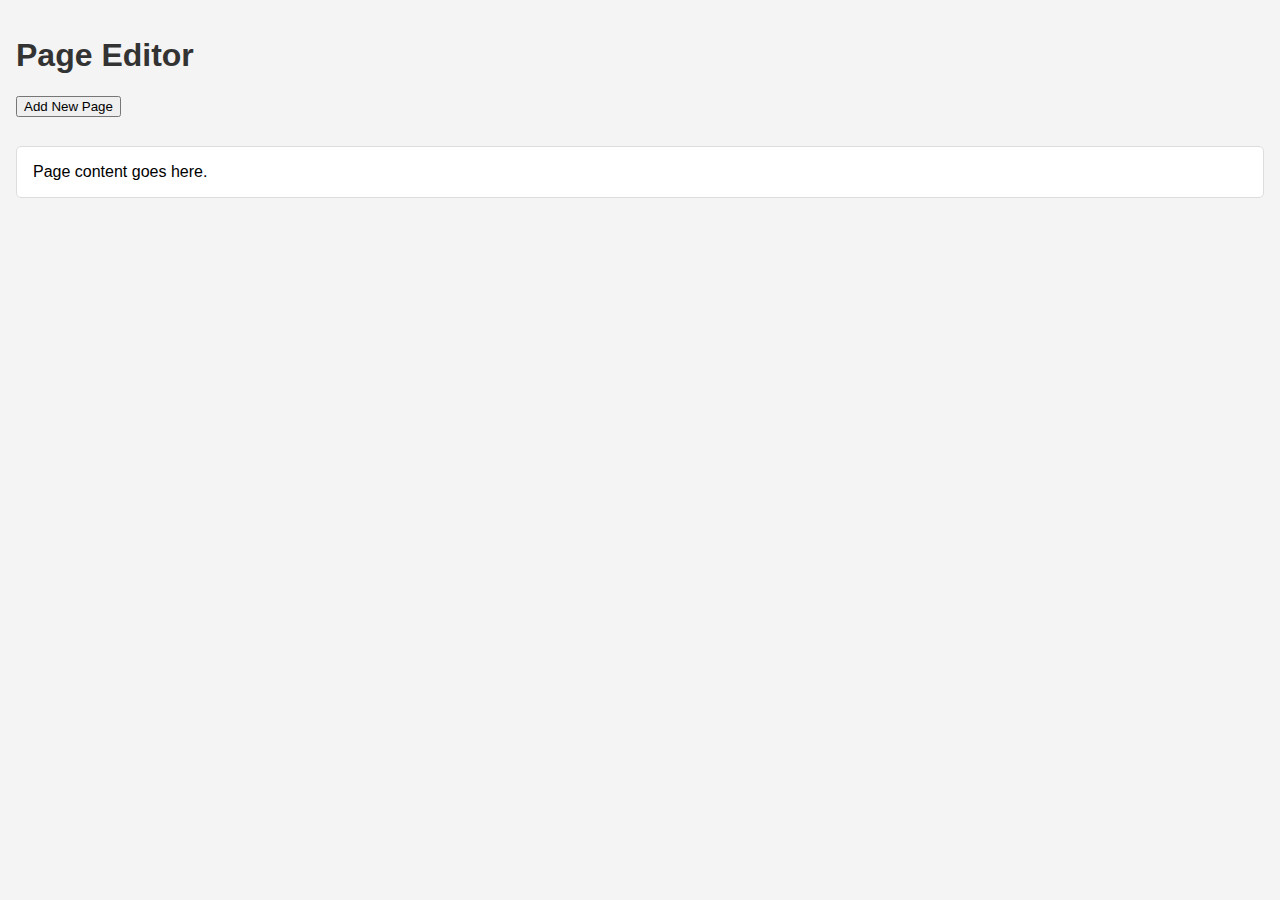
<file: index.html>
<!doctype html>
<html lang="en">
<head>
    <meta charset="utf-8">
    <meta name="viewport" content="width=device-width, initial-scale=1">
    <title>Page Editor</title>
    <style>
        body {
            font-family: Arial, sans-serif;
            margin: 0;
            padding: 1em;
            background-color: #f4f4f4;
        }
        h1 {
            font-size: 2em;
            color: #333;
        }
        button {
            margin-bottom: 1em;
        }
        textarea {
            width: 100%;
        }
        #content, #editor, #newPageForm {
            margin-top: 1em;
        }
        #content {
            padding: 1em;
            background: #fff;
            border: 1px solid #ddd;
            border-radius: 5px;
        }
        #editor {
            padding: 1em;
            background: #fff;
            border: 1px solid #ddd;
            border-radius: 5px;
        }
        #pageList {
            list-style-type: none;
            padding: 0;
        }
        #pageList li {
            margin: 0.5em 0;
        }
    </style>
</head>
<body>
    <h1>Page Editor</h1>
    <button onclick="showNewPageForm()">Add New Page</button>
    <div id="newPageForm" style="display: none;">
        <form onsubmit="createNewPage(); return false;">
            <input type="text" id="newPageName" placeholder="Enter new page name" required>
            <button type="submit">Create Page</button>
        </form>
    </div>
    <ul id="pageList"></ul>
    <div id="editor" style="display: none;">
        <form onsubmit="saveContent(); return false;">
            <label for="pageSelect">Edit Page:</label>
            <input type="text" id="pageSelect" placeholder="Enter page name" onchange="loadEditorContent()" required>
            <textarea id="editorContent" rows="10" placeholder="Enter page content here" required></textarea>
            <br>
            <button type="submit">Save</button>
        </form>
    </div>
    <div id="content"></div>
    <script>
        let currentPage = 'home'; // Default page

        document.addEventListener('DOMContentLoaded', function() {
            loadPageList();
            showPage(currentPage); // Load default or current page
        });

        function showNewPageForm() {
            document.getElementById('newPageForm').style.display = 'block';
            document.getElementById('editor').style.display = 'none';
            document.getElementById('content').style.display = 'none';
        }

        function createNewPage() {
            const newPageName = document.getElementById('newPageName').value.trim();
            if (newPageName) {
                const pages = JSON.parse(localStorage.getItem('pages')) || [];
                if (!pages.includes(newPageName)) {
                    pages.push(newPageName);
                    localStorage.setItem('pages', JSON.stringify(pages));
                    localStorage.setItem(newPageName, ''); // Initialize page content
                    loadPageList();
                    document.getElementById('newPageName').value = '';
                    document.getElementById('newPageForm').style.display = 'none';
                    showPage(newPageName); // Automatically display new page
                } else {
                    alert('Page already exists.');
                }
            }
        }

        function loadPageList() {
            const pages = JSON.parse(localStorage.getItem('pages')) || [];
            const pageList = document.getElementById('pageList');
            pageList.innerHTML = '';

            pages.forEach(page => {
                const li = document.createElement('li');
                li.innerHTML = `<a href="#" onclick="showPage('${page}'); return false;">${page}</a>`;
                pageList.appendChild(li);
            });
        }

        function showPage(page) {
            currentPage = page;
            const content = localStorage.getItem(page) || 'Page content goes here.';
            document.getElementById('content').innerHTML = content;
            document.getElementById('content').style.display = 'block';
            document.getElementById('editor').style.display = 'none';
            document.getElementById('newPageForm').style.display = 'none';
        }

        function showEditor() {
            document.getElementById('editor').style.display = 'block';
            document.getElementById('content').style.display = 'none';
            document.getElementById('newPageForm').style.display = 'none';
            document.getElementById('pageSelect').value = currentPage;
            loadEditorContent();
        }

        function loadEditorContent() {
            const pageToEdit = document.getElementById('pageSelect').value;
            const content = localStorage.getItem(pageToEdit) || '';
            document.getElementById('editorContent').value = content;
        }

        function saveContent() {
            const pageToSave = document.getElementById('pageSelect').value;
            const content = document.getElementById('editorContent').value;
            localStorage.setItem(pageToSave, content);
            showPage(pageToSave);
        }
    </script>
</body>
</html>
</file>
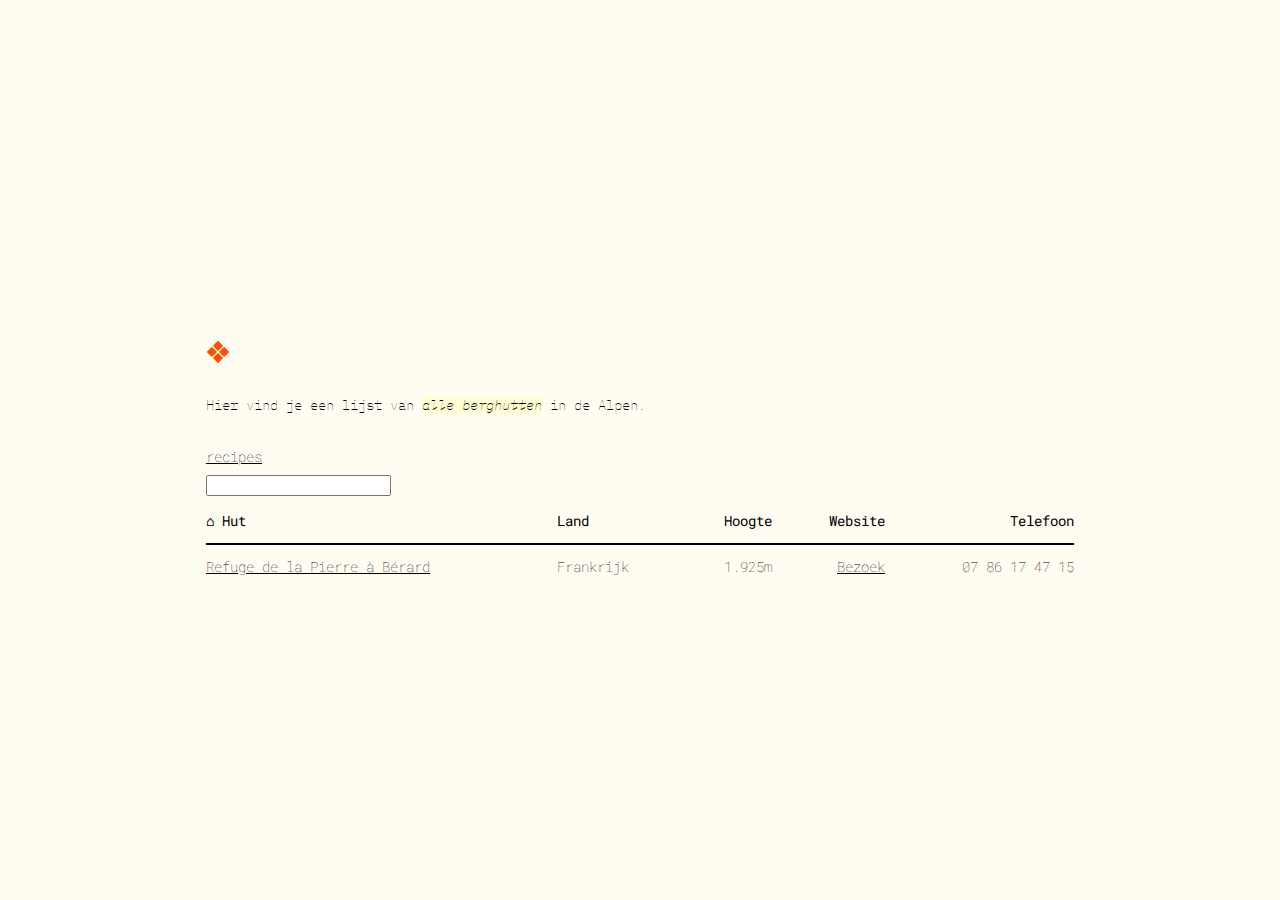
<file: test/index.html>
<!DOCTYPE HTML>
<html lang="en">
	<head>
		<title>Alpenhutten</title>
		<meta charset="utf-8" />
		<meta name="viewport" content="width=device-width,initial-scale=1" />
		<meta name="color-scheme" content="light only" />
		<meta name="description" content="Alpenhutten" />
		<meta property="og:site_name" content="Alpenhutten" />
		<meta property="og:title" content="Alpenhutten" />
		<meta property="og:type" content="website" />
		<meta property="og:description" content="Alpenhutten" />
		<link href="https://fonts.googleapis.com/css2?display=swap&family=Sono:ital,wght@0,200;0,400;1,200;1,400&family=IBM+Plex+Mono:ital,wght@0,100;0,400;1,100;1,400&family=Roboto+Mono:ital,wght@0,100;0,400;1,100;1,400" rel="stylesheet" type="text/css" />
		<link rel="stylesheet" href="assets/main.css" />
		<noscript><link rel="stylesheet" href="assets/noscript.css" /></noscript>
		    <link type="application/opensearchdescription+xml" rel="search" href="./search.xml"/>
		    

	</head>
	<body class="is-loading">
		<div id="wrapper">
			<div id="main">
				<div class="inner">
					<header id="header">
						<h1 id="text01">❖</h1>
					</header>
					<section id="home-section">
						<p id="text04">Hier vind je een lijst van <mark><em>alle berghutten</em></mark> in de Alpen.</p>
						<div id="table03" class="table-wrapper">
							<div class="table-inner">
								<table>
									<thead>
										<tr>
											<th>⌂ Hut</th>
											<th>Land</th>
											<th>Hoogte</th>
											<th>Website</th>
											<th>Telefoon</th>
										</tr>
									</thead>
									<tbody>
										<tr>
											<td><a href="#refugedelapierreaberard">Refuge de la Pierre à Bérard</a></td>
											<td>Frankrijk</td>
											<td>1.925m</td>
											<td><a href="https://www.loetschenpass.ch">Bezoek</a></td>
											<td>07 86 17 47 15</td>
										</tr>
										<tr>
										    <div class="container-lg px-3 my-5 markdown-body">
      <h1>
        <a href="./">recipes</a>
        <form id="search_form" autocomplete="off">
          <input id="search_input">
        </form>
      </h1>
      <ul id="list">
      </ul>
    </div>
										 <script>
      // Filter files by search term match and clean out non recipe files
      const filterFiles = (filter) => {
        filter = filter.toLowerCase()
        return (file) => {
          const filePath = file.path;
          const fileName = filePath.replace('.md', '').toLowerCase().replace(/-/g, '');
          const isMarkdown = (/.md$/).test(filePath);
          const isNotLicense = filePath !== 'LICENSE.md';
          const isInFilter = filter.split(' ')
            .every((token) => fileName.indexOf(token.toLowerCase()) !== -1)
          return isMarkdown && isNotLicense && isInFilter;
        }
      }
      // Match by closest to start of word then earliest word
      const matchScore = (file, filter) => {
        const fileWords = file.name.replace('.md', '').toLowerCase().split('-');
        filter = filter.toLowerCase()
        let wordIndex;
        let letterPosition;
        for (wordIndex = 0; wordIndex < fileWords.length; wordIndex++) {
          letterPosition = fileWords[wordIndex].indexOf(filter)
          if (letterPosition > -1) break;
        }
        if (letterPosition < 0) {
          letterPosition = 100;
        }
        return wordIndex + letterPosition * 100;
      }
      // Sort files by best match
      const sortFiles = (filter) => {
        filter = filter.toLowerCase()
        return (fileA, fileB) => {
          return matchScore(fileA, filter) < matchScore(fileB, filter) ? -1 : 1;
        }
      }
      // Render search result list
      const updateList = (data, filter = '') => {
        let htmlString = '';
        for (let file of data.filter(filterFiles(filter)).sort(sortFiles(filter))) {
          const fileName = file.path.replace('.md', '');
          const fileDisplayName = fileName.split('-').join(' ');
          htmlString += `<li><a href="${fileName}">${fileDisplayName}</a></li>`;
        }
        document.getElementById('list').innerHTML = htmlString;
      }
      // Quick navigate to file if perfect match
      const navigateToFile = (data, filter = '') => {
        files = data.filter(filterFiles(filter));
        if (files.length === 1) {
          const fileName = files[0].path.replace('.md', '');
          document.location = fileName;
        }
      }
      (async () => {
        // Get GitHub repository file info
        const response = await fetch('https://api.github.com/repos/brt100/brt100.github.io/contents/');
        const data = await response.json();
        // Initialize search fields and results
        const search_form = document.getElementById('search_form');
        const search_input = document.getElementById('search_input');
        const search_value = decodeURIComponent(document.location.search.replace('?', '').replace(/\+/g, ' '));
        search_input.value = search_value;
        navigateToFile(data, search_value);
        updateList(data, search_value);
        // Configure search box events
        search_form.addEventListener('submit', (event) => {
          event.preventDefault();
          navigateToFile(data, search_input.value);
        })
        search_input.addEventListener('input', (event) => {
          updateList(data, event.target.value);
        })
        document.addEventListener('keypress', (event) => {
          search_input.focus()
        })
      })()
      // Register service worker
      if (navigator.serviceWorker && !navigator.serviceWorker.controller) {
        navigator.serviceWorker.register('./serviceworker.js');
      }
    </script>
										</tr>
									</tbody>
								</table>
							</div>
						</div>
					</section>
					<section id="refugedelapierreaberard-section">
						<p id="text03"><mark><strong>Refuge de la Pierre à Bérard</strong></mark></p>
						<div id="container01" class="container columns">
							<div class="wrapper">
								<div class="inner">
									<div>
										<div id="image01" class="image">
											<span class="frame deferred"><img src="[data-uri]%2BPC9zdmc%2B" data-src="assets/images/image01.jpg" alt="" /></span>
										</div>
									</div>
									<div>
										<p id="text05">Oude berghut op 1.925 meter hoogte, gebouwd onder een enorme rotsblok om beschermd te zijn tegen lawines. De hut is klein en verscholen diep in de Bérard-vallei. De Berghut ligt aan de rand van het natuurreservaat Aiguilles Rouges.</p>
									</div>
								</div>
							</div>
						</div>
						<div id="table01" class="table-wrapper">
							<div class="table-inner">
								<table>
									<thead>
										<tr>
											<th>Vervolg</th>
											<th>Hoogte</th>
											<th>Afstand</th>
											<th>Stijgen</th>
											<th>Dalen</th>
										</tr>
									</thead>
									<tbody>
										<tr>
											<td>⛰ Mont Buet</td>
											<td>1.925m</td>
											<td>5033m</td>
											<td>+600m</td>
											<td>-333m</td>
										</tr>
										<tr>
											<td>⌂ Snow Crash</td>
											<td>2024</td>
											<td>&nbsp;</td>
											<td>&nbsp;</td>
											<td>&nbsp;</td>
										</tr>
									</tbody>
								</table>
							</div>
						</div>
					</section>
				</div>
			</div>
		</div>
		<script src="assets/main.js"></script>
	</body>
</html>
</file>
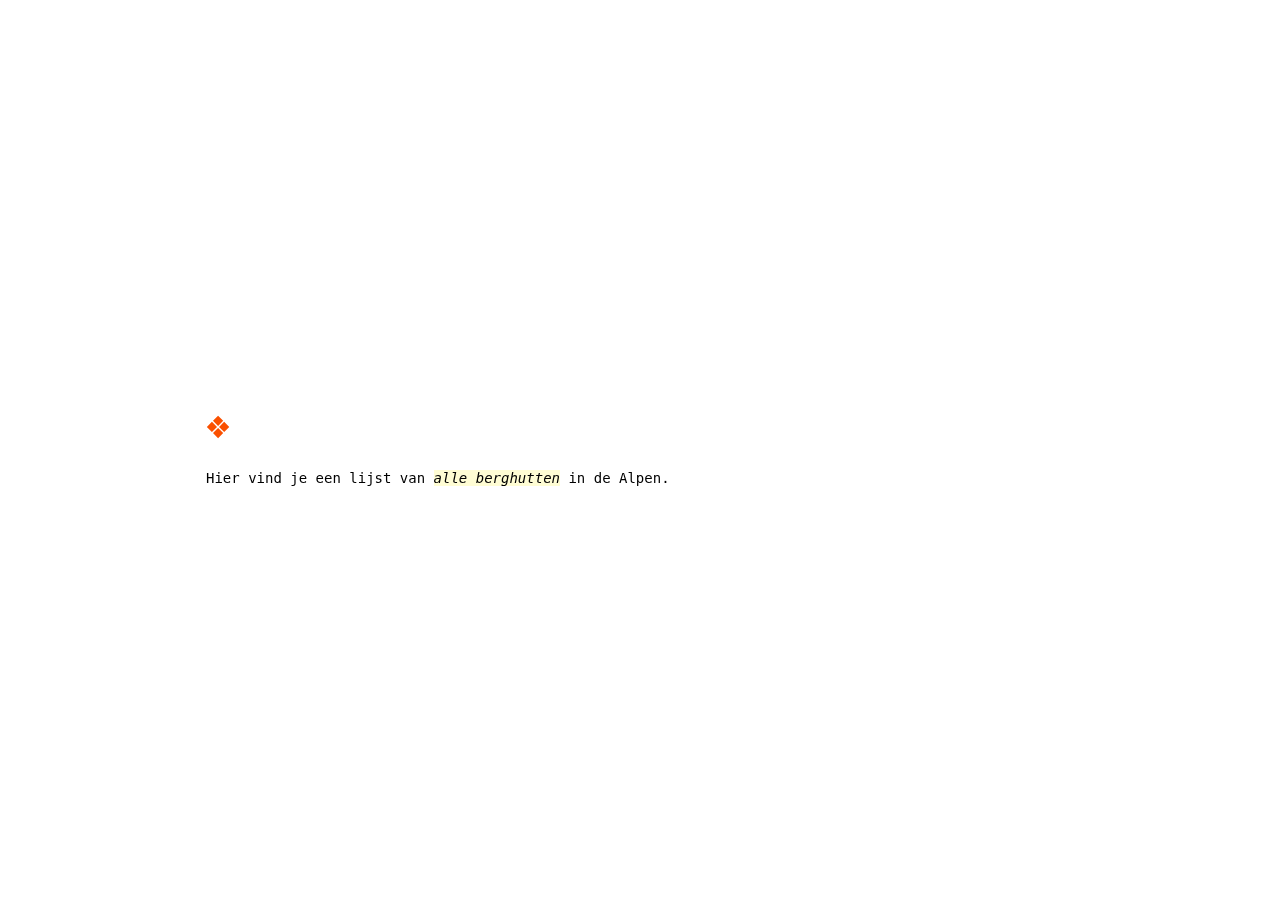
<file: index_9.html>
<!DOCTYPE HTML>
<html lang="en">
<head>
    <title>Alpenhutten</title>
    <meta charset="utf-8" />
    <meta name="viewport" content="width=device-width,initial-scale=1" />
    <meta name="color-scheme" content="light only" />
    <meta name="description" content="Alpenhutten" />
    <meta property="og:site_name" content="Alpenhutten" />
    <meta property="og:title" content="Alpenhutten" />
    <meta property="og:type" content="website" />
    <meta property="og:description" content="Alpenhutten" />
    <link href="https://fonts.googleapis.com/css2?display=swap&family=Sono:ital,wght@0,200;0,400;1,200;1,400&family=IBM+Plex+Mono:ital,wght@0,100;0,400;1,100;1,400&family=Roboto+Mono:ital,wght@0,100;0,400;1,100;1,400" rel="stylesheet" type="text/css" />
    <link rel="stylesheet" href="main.css" />
    <script src="https://cdn.jsdelivr.net/npm/marked/marked.min.js"></script>
</head>
<body class="is-loading">
    <div id="wrapper">
        <div id="main">
            <div class="inner">
                <header id="header">
                    <h1 id="text01">❖</h1>
                </header>
                <section id="home-section">
                    <p id="text04">Hier vind je een lijst van <mark><em>alle berghutten</em></mark> in de Alpen.</p>
                    <p id="text04">
                        <ul id="file-list"></ul>
                        <div id="content"></div>
                    </p>
                    <script>
                        async function fetchMarkdownFiles() {
                            try {
                                const response = await fetch('.');
                                const text = await response.text();
                                const parser = new DOMParser();
                                const doc = parser.parseFromString(text, 'text/html');
                                const links = Array.from(doc.querySelectorAll('a'));

                                const fileList = document.getElementById('file-list');
                                links.forEach(link => {
                                    const href = link.getAttribute('href');
                                    if (href.endsWith('.md')) {
                                        const listItem = document.createElement('li');
                                        const linkElement = document.createElement('a');
                                        linkElement.href = `?file=${href}`;
                                        linkElement.textContent = href.replace('.md', '');
                                        listItem.appendChild(linkElement);
                                        fileList.appendChild(listItem);
                                    }
                                });
                            } catch (error) {
                                console.error('Error fetching the markdown files:', error);
                            }
                        }

                        async function fetchMarkdownContent(filePath) {
                            try {
                                const response = await fetch(filePath);
                                const content = await response.text();
                                displayContent(content);
                            } catch (error) {
                                console.error('Error fetching the markdown content:', error);
                            }
                        }

                        function displayContent(content) {
                            const contentDiv = document.getElementById('content');
                            contentDiv.innerHTML = marked.parse(content);
                        }

                        function initialize() {
                            const urlParams = new URLSearchParams(window.location.search);
                            const filePath = urlParams.get('file');

                            if (filePath) {
                                document.getElementById('file-list').style.display = 'none';
                                document.getElementById('text01').innerHTML = '<a href="./">Go back to Homepage</a>';
                                fetchMarkdownContent(filePath);
                            } else {
                                fetchMarkdownFiles();
                            }
                        }

                        initialize();
                    </script>
                </section>
            </div>
        </div>
    </div>
</body>
</html>
</file>
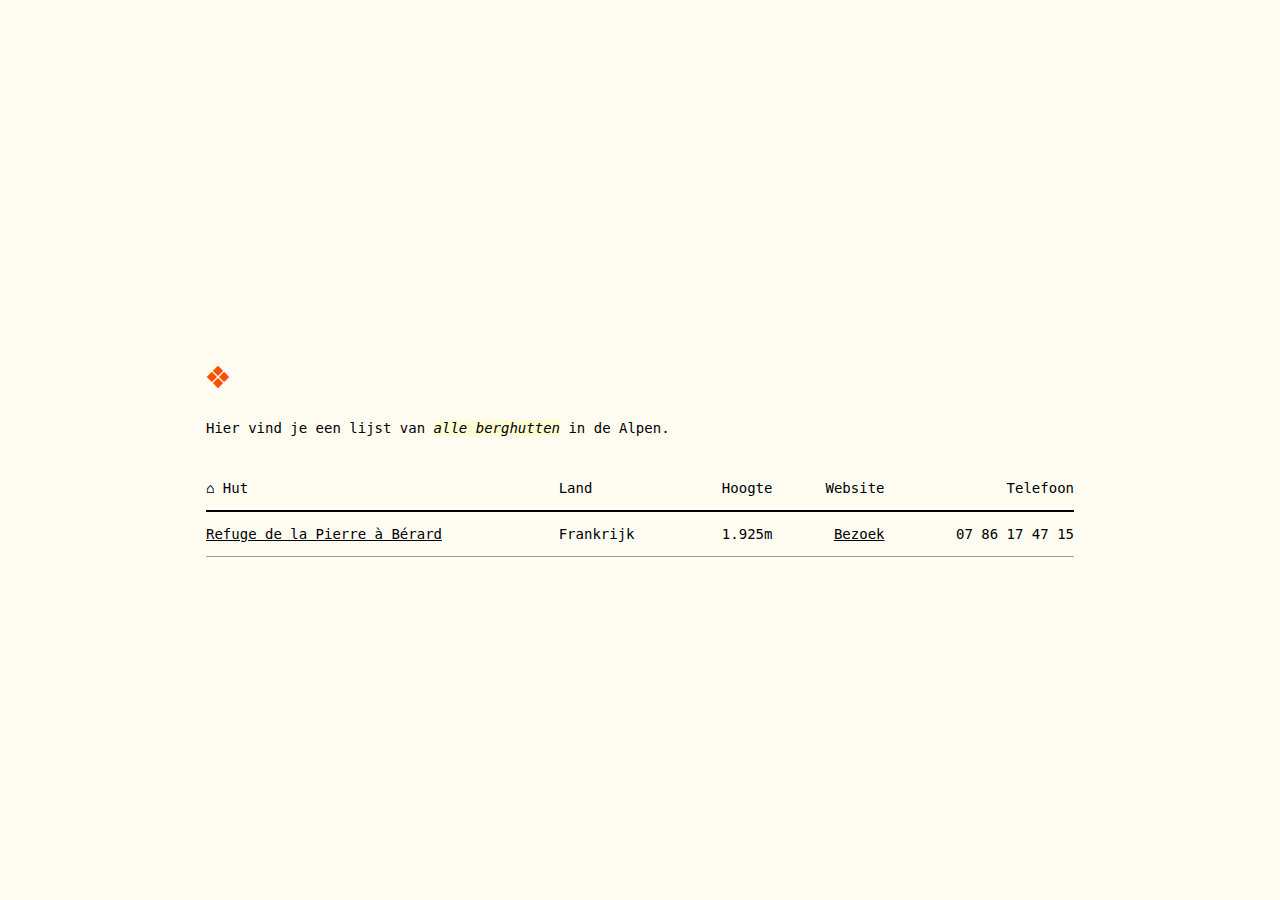
<file: test/index2.html>
<!DOCTYPE HTML>
<html lang="en">
	<head>
		<title>Alpenhutten</title>
		<meta charset="utf-8" />
		<meta name="viewport" content="width=device-width,initial-scale=1" />
		<meta name="color-scheme" content="light only" />
		<meta name="description" content="Alpenhutten" />
		<meta property="og:site_name" content="Alpenhutten" />
		<meta property="og:title" content="Alpenhutten" />
		<meta property="og:type" content="website" />
		<meta property="og:description" content="Alpenhutten" />
		<link href="https://fonts.googleapis.com/css2?display=swap&family=Sono:ital,wght@0,200;0,400;1,200;1,400&family=IBM+Plex+Mono:ital,wght@0,100;0,400;1,100;1,400&family=Roboto+Mono:ital,wght@0,100;0,400;1,100;1,400" rel="stylesheet" type="text/css" />
		<link rel="stylesheet" href="assets/main.css" />
		<noscript><link rel="stylesheet" href="assets/noscript.css" /></noscript>
		    <link type="application/opensearchdescription+xml" rel="search" href="./search.xml"/>
		    

	</head>
	<body class="is-loading">
		<div id="wrapper">
			<div id="main">
				<div class="inner">
					<header id="header">
						<h1 id="text01">❖</h1>
					</header>
					<section id="home-section">
						<p id="text04">Hier vind je een lijst van <mark><em>alle berghutten</em></mark> in de Alpen.</p>
						<div id="table03" class="table-wrapper">
							<div class="table-inner">
								<table>
									<thead>
										<tr>
											<th>⌂ Hut</th>
											<th>Land</th>
											<th>Hoogte</th>
											<th>Website</th>
											<th>Telefoon</th>
										</tr>
									</thead>
									<tbody>
										<tr>
											<td><a href="#refugedelapierreaberard">Refuge de la Pierre à Bérard</a></td>
											<td>Frankrijk</td>
											<td>1.925m</td>
											<td><a href="https://www.loetschenpass.ch">Bezoek</a></td>
											<td>07 86 17 47 15</td>
										</tr>
										<tr>
										 <script>
      // Filter files by search term match and clean out non recipe files
      const filterFiles = (filter) => {
        filter = filter.toLowerCase()
        return (file) => {
          const filePath = file.path;
          const fileName = filePath.replace('.md', '').toLowerCase().replace(/-/g, '');
          const isMarkdown = (/.md$/).test(filePath);
          const isNotLicense = filePath !== 'LICENSE.md';
          const isInFilter = filter.split(' ')
            .every((token) => fileName.indexOf(token.toLowerCase()) !== -1)
          return isMarkdown && isNotLicense && isInFilter;
        }
      }
      // Match by closest to start of word then earliest word
      const matchScore = (file, filter) => {
        const fileWords = file.name.replace('.md', '').toLowerCase().split('-');
        filter = filter.toLowerCase()
        let wordIndex;
        let letterPosition;
        for (wordIndex = 0; wordIndex < fileWords.length; wordIndex++) {
          letterPosition = fileWords[wordIndex].indexOf(filter)
          if (letterPosition > -1) break;
        }
        if (letterPosition < 0) {
          letterPosition = 100;
        }
        return wordIndex + letterPosition * 100;
      }
      // Sort files by best match
      const sortFiles = (filter) => {
        filter = filter.toLowerCase()
        return (fileA, fileB) => {
          return matchScore(fileA, filter) < matchScore(fileB, filter) ? -1 : 1;
        }
      }
      // Render search result list
      const updateList = (data, filter = '') => {
        let htmlString = '';
        for (let file of data.filter(filterFiles(filter)).sort(sortFiles(filter))) {
          const fileName = file.path.replace('.md', '');
          const fileDisplayName = fileName.split('-').join(' ');
          htmlString += `<li><a href="${fileName}">${fileDisplayName}</a></li>`;
        }
        document.getElementById('list').innerHTML = htmlString;
      }
      // Quick navigate to file if perfect match
      const navigateToFile = (data, filter = '') => {
        files = data.filter(filterFiles(filter));
        if (files.length === 1) {
          const fileName = files[0].path.replace('.md', '');
          document.location = fileName;
        }
      }
      (async () => {
        // Get GitHub repository file info
        const response = await fetch('https://api.github.com/repos/brt100/brt100.github.io/contents/');
        const data = await response.json();
        // Initialize search fields and results
        const search_form = document.getElementById('search_form');
        const search_input = document.getElementById('search_input');
        const search_value = decodeURIComponent(document.location.search.replace('?', '').replace(/\+/g, ' '));
        search_input.value = search_value;
        navigateToFile(data, search_value);
        updateList(data, search_value);
        // Configure search box events
        search_form.addEventListener('submit', (event) => {
          event.preventDefault();
          navigateToFile(data, search_input.value);
        })
        search_input.addEventListener('input', (event) => {
          updateList(data, event.target.value);
        })
        document.addEventListener('keypress', (event) => {
          search_input.focus()
        })
      })()
      // Register service worker
      if (navigator.serviceWorker && !navigator.serviceWorker.controller) {
        navigator.serviceWorker.register('./serviceworker.js');
      }
    </script>
										</tr>
									</tbody>
								</table>
							</div>
						</div>
					</section>
					<section id="refugedelapierreaberard-section">
						<p id="text03"><mark><strong>Refuge de la Pierre à Bérard</strong></mark></p>
						<div id="container01" class="container columns">
							<div class="wrapper">
								<div class="inner">
									<div>
										<div id="image01" class="image">
											<span class="frame deferred"><img src="[data-uri]%2BPC9zdmc%2B" data-src="assets/images/image01.jpg" alt="" /></span>
										</div>
									</div>
									<div>
										<p id="text05">Oude berghut op 1.925 meter hoogte, gebouwd onder een enorme rotsblok om beschermd te zijn tegen lawines. De hut is klein en verscholen diep in de Bérard-vallei. De Berghut ligt aan de rand van het natuurreservaat Aiguilles Rouges.</p>
									</div>
								</div>
							</div>
						</div>
						<div id="table01" class="table-wrapper">
							<div class="table-inner">
								<table>
									<thead>
										<tr>
											<th>Vervolg</th>
											<th>Hoogte</th>
											<th>Afstand</th>
											<th>Stijgen</th>
											<th>Dalen</th>
										</tr>
									</thead>
									<tbody>
										<tr>
											<td>⛰ Mont Buet</td>
											<td>1.925m</td>
											<td>5033m</td>
											<td>+600m</td>
											<td>-333m</td>
										</tr>
										<tr>
											<td>⌂ Snow Crash</td>
											<td>2024</td>
											<td>&nbsp;</td>
											<td>&nbsp;</td>
											<td>&nbsp;</td>
										</tr>
									</tbody>
								</table>
							</div>
						</div>
					</section>
				</div>
			</div>
		</div>
		<script src="assets/main.js"></script>
	</body>
</html>
</file>
<file: test/assets/main.css>
html,body,div,span,applet,object,iframe,h1,h2,h3,h4,h5,h6,p,blockquote,pre,a,abbr,acronym,address,big,cite,code,del,dfn,em,img,ins,kbd,q,s,samp,small,strike,strong,sub,sup,tt,var,b,u,i,center,dl,dt,dd,ol,ul,li,fieldset,form,label,legend,table,caption,tbody,tfoot,thead,tr,th,td,article,aside,canvas,details,embed,figure,figcaption,footer,header,hgroup,menu,nav,output,ruby,section,summary,time,mark,audio,video{margin:0;padding:0;border:0;font-size:100%;font:inherit;vertical-align:baseline;}article,aside,details,figcaption,figure,footer,header,hgroup,menu,nav,section{display:block;}body{line-height:1;}ol,ul{list-style:none;}blockquote,q{quotes:none;}blockquote:before,blockquote:after,q:before,q:after{content:'';content:none;}table{border-collapse:collapse;border-spacing:0;}body{-webkit-text-size-adjust:none}mark{background-color:transparent;color:inherit}input::-moz-focus-inner{border:0;padding:0}input[type="text"],input[type="email"],select,textarea{-moz-appearance:none;-webkit-appearance:none;-ms-appearance:none;appearance:none}

*, *:before, *:after {
	box-sizing: border-box;
}

body {
	line-height: 1.0;
	min-height: var(--viewport-height);
	min-width: 320px;
	overflow-x: hidden;
	word-wrap: break-word;
	background-color: #FFFCF2;
}

body:after {
	background-color: #FFFFFF;
	content: '';
	display: block;
	height: 100%;
	left: 0;
	opacity: 0;
	pointer-events: none;
	position: fixed;
	top: 0;
	transform: scale(1);
	transition: opacity 0.375s ease-in-out 0s, visibility 0.375s 0s;
	visibility: hidden;
	width: 100%;
	z-index: 1;
}

body.is-loading:after {
	opacity: 1;
	visibility: visible;
}

:root {
	--background-height: 100vh;
	--site-language-alignment: left;
	--site-language-direction: ltr;
	--site-language-flex-alignment: flex-start;
	--site-language-indent-left: 1;
	--site-language-indent-right: 0;
	--site-language-margin-left: 0;
	--site-language-margin-right: auto;
	--viewport-height: 100vh;
}

html {
	font-size: 16pt;
}

u {
	text-decoration: underline;
}

strong {
	color: inherit;
	font-weight: bolder;
}

em {
	font-style: italic;
}

code {
	background-color: rgba(144,144,144,0.25);
	border-radius: 0.25em;
	font-family: 'Lucida Console', 'Courier New', monospace;
	font-size: 0.9em;
	font-weight: normal;
	letter-spacing: 0;
	margin: 0 0.25em;
	padding: 0.25em 0.5em;
	text-indent: 0;
}

mark {
	background-color: rgba(144,144,144,0.25);
}

spoiler-text {
	-webkit-text-stroke: 0;
	background-color: rgba(32,32,32,0.75);
	text-shadow: none;
	text-stroke: 0;
	color: transparent;
	cursor: pointer;
	transition: color 0.1s ease-in-out;
}

spoiler-text.active {
	color: #FFFFFF;
	cursor: text;
}

s {
	text-decoration: line-through;
}

sub {
	font-size: smaller;
	vertical-align: sub;
}

sup {
	font-size: smaller;
	vertical-align: super;
}

a {
	color: inherit;
	text-decoration: underline;
	transition: none;
}

a[onclick]:not([href]) {
	cursor: pointer;
}

unloaded-script {
	display: none;
}

#wrapper {
	-webkit-overflow-scrolling: touch;
	align-items: center;
	display: flex;
	flex-direction: column;
	justify-content: center;
	min-height: var(--viewport-height);
	overflow: hidden;
	position: relative;
	z-index: 2;
	padding: 2.5rem 2.5rem 2.5rem 2.5rem;
}

#main {
	--alignment: var(--site-language-alignment);
	--flex-alignment: var(--site-language-flex-alignment);
	--indent-left: var(--site-language-indent-left);
	--indent-right: var(--site-language-indent-right);
	--margin-left: var(--site-language-margin-left);
	--margin-right: var(--site-language-margin-right);
	--border-radius-tl: 0;
	--border-radius-tr: 0;
	--border-radius-br: 0;
	--border-radius-bl: 0;
	align-items: center;
	display: flex;
	flex-grow: 0;
	flex-shrink: 0;
	justify-content: center;
	max-width: 100%;
	position: relative;
	text-align: var(--alignment);
	z-index: 1;
	background-color: transparent;
}

#main > .inner {
	--padding-horizontal: 2.375rem;
	--padding-vertical: 0rem;
	--spacing: 1.5rem;
	--width: 59rem;
	border-radius: var(--border-radius-tl) var(--border-radius-tr) var(--border-radius-br) var(--border-radius-bl);
	max-width: 100%;
	position: relative;
	width: var(--width);
	z-index: 1;
	padding: var(--padding-vertical) var(--padding-horizontal);
}

#main > .inner > header {
	margin-bottom: var(--spacing);
	border-top-left-radius: inherit;
	border-top-right-radius: inherit;
}

#main > .inner > footer {
	margin-top: var(--spacing);
}

#main > .inner > * > * {
	margin-top: var(--spacing);
	margin-bottom: var(--spacing);
}

#main > .inner > * > :first-child {
	margin-top: 0 !important;
}

#main > .inner > * > :last-child {
	margin-bottom: 0 !important;
}

#main > .inner > .full {
	margin-left: calc(var(--padding-horizontal) * -1);
	max-width: calc(100% + calc(var(--padding-horizontal) * 2) + 0.4725px);
	width: calc(100% + calc(var(--padding-horizontal) * 2) + 0.4725px);
}

#main > .inner > .full:first-child {
	border-top-left-radius: inherit;
	border-top-right-radius: inherit;
	margin-top: calc(var(--padding-vertical) * -1) !important;
}

#main > .inner > .full:last-child {
	border-bottom-left-radius: inherit;
	border-bottom-right-radius: inherit;
	margin-bottom: calc(var(--padding-vertical) * -1) !important;
}

#main > .inner > .full.screen {
	border-radius: 0 !important;
	max-width: 100vw;
	position: relative;
	width: 100vw;
	left: 50%;
	margin-left: -50vw;
	right: auto;
}

#main > .inner > * > .full {
	margin-left: calc(-2.375rem);
	max-width: calc(100% + 4.75rem + 0.4725px);
	width: calc(100% + 4.75rem + 0.4725px);
}

#main > .inner > * > .full.screen {
	border-radius: 0 !important;
	max-width: 100vw;
	position: relative;
	width: 100vw;
	left: 50%;
	margin-left: -50vw;
	right: auto;
}

#main > .inner > header > .full:first-child {
	border-top-left-radius: inherit;
	border-top-right-radius: inherit;
	margin-top: 0rem !important;
}

#main > .inner > .active > .full:last-child {
	border-bottom-left-radius: inherit;
	border-bottom-right-radius: inherit;
	margin-bottom: 0rem !important;
}

#main > .inner > .active {
	border-bottom-left-radius: inherit;
	border-bottom-right-radius: inherit;
}

body.is-instant #main, body.is-instant #main > .inner > *,body.is-instant #main > .inner > section > *  {
	transition: none !important;
}

body.is-instant:after {
	display: none !important;
	transition: none !important;
}

@keyframes loading-spinner {
	0% {
		transform: rotate(0deg);
	}

	100% {
		transform: rotate(360deg);
	}
}

.deferred:before {
	content: '';
	display: block;
	width: 4rem;
	height: 4rem;
	position: absolute;
	top: 50%;
	left: 50%;
	margin: -2rem 0 0 -2rem;
	animation: loading-spinner 1s infinite linear;
	transition: opacity 0.25s ease;
	transition-delay: 0.5s;
	opacity: 0;
	z-index: -1;
	background-image: url('[data-uri]');
	background-position: center;
	background-repeat: no-repeat;
	background-size: 3rem;
}

.deferred.loading:before {
	opacity: 0.35;
	z-index: 0;
}

h1, h2, h3, p {
	direction: var(--site-language-direction);
	position: relative;
}

h1 span.p, h2 span.p, h3 span.p, p span.p {
	display: block;
	position: relative;
}

h1 span[style], h2 span[style], h3 span[style], p span[style], h1 strong, h2 strong, h3 strong, p strong, h1 a, h2 a, h3 a, p a, h1 code, h2 code, h3 code, p code, h1 mark, h2 mark, h3 mark, p mark, h1 spoiler-text, h2 spoiler-text, h3 spoiler-text, p spoiler-text {
	-webkit-text-fill-color: currentcolor;
}

#text01 {
	color: #FA5000;
	font-family: 'Sono', monospace;
	font-size: 2.5em;
	line-height: 2;
	font-weight: 200;
}

#text01 mark {
	color: #000000;
	background-color: #FFFDD4;
}

#text01 a {
	text-decoration: underline;
}

#text01 a:hover {
	text-decoration: none;
}

#text01 span.p:nth-child(n + 2) {
	margin-top: 1rem;
}

#text04 {
	color: #000000;
	font-family: 'IBM Plex Mono', monospace;
	font-size: 0.875em;
	line-height: 2;
	font-weight: 100;
}

#text04 mark {
	background-color: #FFFDD4;
}

#text04 a {
	text-decoration: underline;
}

#text04 a:hover {
	text-decoration: none;
}

#text04 span.p:nth-child(n + 2) {
	margin-top: 1rem;
}

#text03 {
	color: #000000;
	font-family: 'IBM Plex Mono', monospace;
	font-size: 0.875em;
	line-height: 2;
	font-weight: 100;
}

#text03 mark {
	background-color: #FFFDD4;
}

#text03 a {
	text-decoration: underline;
}

#text03 a:hover {
	text-decoration: none;
}

#text03 span.p:nth-child(n + 2) {
	margin-top: 1rem;
}

#text05 {
	color: #000000;
	font-family: 'IBM Plex Mono', monospace;
	font-size: 0.875em;
	line-height: 2;
	font-weight: 100;
}

#text05 mark {
	background-color: #FFFDD4;
}

#text05 a {
	text-decoration: underline;
}

#text05 a:hover {
	text-decoration: none;
}

#text05 span.p:nth-child(n + 2) {
	margin-top: 1rem;
}

#header {
	margin-bottom: 0rem !important;
}

.table-wrapper {
	max-width: 100%;
	-webkit-overflow-scrolling: touch;
	overflow-x: auto;
	overflow-y: hidden;
}

.table-inner {
	display: inline-block;
	max-width: 100%;
}

table {
	direction: var(--site-language-direction);
	text-align: var(--site-language-alignment);
	width: 100%;
}

th {
	font-weight: bolder;
	text-align: var(--site-language-alignment);
}

#table03 {
	color: #000000;
	font-family: 'Roboto Mono', monospace;
	font-size: 0.875em;
	line-height: 2;
	font-weight: 100;
}

#table03 mark {
	background-color: #FFFDD4;
}

#table03 a {
	text-decoration: underline;
}

#table03 a:hover {
	text-decoration: none;
}

#table03 .table-inner {
	width: 100%;
}

#table03 th:nth-child(3), #table03 td:nth-child(3) {
	text-align: right;
}

#table03 th:nth-child(4), #table03 td:nth-child(4) {
	text-align: right;
}

#table03 th:nth-child(5), #table03 td:nth-child(5) {
	text-align: right;
}

#table03 thead {
	border-bottom: solid 2px #000000;
}

#table03 tbody tr {
	border-top: solid 1px rgba(0,0,0,0.373);
}

#table03 tbody tr:first-child {
	border-top: 0;
}

#table03 th, #table03 td {
	padding: 0.5rem 0.6875rem;
}

#table03 th:first-child, #table03 td:first-child {
	padding-left: 0;
}

#table03 th:last-child, #table03 td:last-child {
	padding-right: 0;
}

#table01 {
	color: #000000;
	font-family: 'Roboto Mono', monospace;
	font-size: 0.875em;
	line-height: 2;
	font-weight: 100;
}

#table01 mark {
	background-color: #FFFDD4;
}

#table01 a {
	text-decoration: underline;
}

#table01 a:hover {
	text-decoration: none;
}

#table01 .table-inner {
	width: 100%;
}

#table01 th:nth-child(2), #table01 td:nth-child(2) {
	text-align: right;
}

#table01 th:nth-child(3), #table01 td:nth-child(3) {
	text-align: right;
}

#table01 th:nth-child(4), #table01 td:nth-child(4) {
	text-align: right;
}

#table01 th:nth-child(5), #table01 td:nth-child(5) {
	text-align: right;
}

#table01 thead {
	border-bottom: solid 2px #000000;
}

#table01 tbody tr {
	border-top: solid 1px rgba(0,0,0,0.373);
}

#table01 tbody tr:first-child {
	border-top: 0;
}

#table01 th, #table01 td {
	padding: 0.5rem 0.6875rem;
}

#table01 th:first-child, #table01 td:first-child {
	padding-left: 0;
}

#table01 th:last-child, #table01 td:last-child {
	padding-right: 0;
}

.container {
	position: relative;
}

.container > .wrapper {
	vertical-align: top;
	position: relative;
	max-width: 100%;
	border-radius: inherit;
}

.container > .wrapper > .inner {
	vertical-align: top;
	position: relative;
	max-width: 100%;
	border-radius: inherit;
	text-align: var(--alignment);
}

#main .container.full:first-child > .wrapper {
	border-top-left-radius: inherit;
	border-top-right-radius: inherit;
}

#main .container.full:last-child > .wrapper {
	border-bottom-left-radius: inherit;
	border-bottom-right-radius: inherit;
}

#main .container.full:first-child > .wrapper > .inner {
	border-top-left-radius: inherit;
	border-top-right-radius: inherit;
}

#main .container.full:last-child > .wrapper > .inner {
	border-bottom-left-radius: inherit;
	border-bottom-right-radius: inherit;
}

#container01 > .wrapper {
	display: inline-block;
	width: 75rem;
	background-color: transparent;
}

#container01 > .wrapper > .inner {
	--gutters: 1.5rem;
	--padding-horizontal: 0rem;
	--padding-vertical: 0rem;
	padding: var(--padding-vertical) var(--padding-horizontal);
}

#container01.default > .wrapper > .inner > * {
	margin-bottom: var(--spacing);
	margin-top: var(--spacing);
}

#container01.default > .wrapper > .inner > *:first-child {
	margin-top: 0 !important;
}

#container01.default > .wrapper > .inner > *:last-child {
	margin-bottom: 0 !important;
}

#container01.columns > .wrapper > .inner {
	flex-wrap: wrap;
	display: flex;
	align-items: flex-start;
}

#container01.columns > .wrapper > .inner > * {
	flex-grow: 0;
	flex-shrink: 0;
	max-width: 100%;
	text-align: var(--alignment);
	padding: 0 0 0 var(--gutters);
}

#container01.columns > .wrapper > .inner > * > * {
	margin-bottom: var(--spacing);
	margin-top: var(--spacing);
}

#container01.columns > .wrapper > .inner > * > *:first-child {
	margin-top: 0 !important;
}

#container01.columns > .wrapper > .inner > * > *:last-child {
	margin-bottom: 0 !important;
}

#container01.columns > .wrapper > .inner > *:first-child {
	margin-left: calc(var(--gutters) * -1);
}

#container01.default > .wrapper > .inner > .full {
	margin-left: calc(var(--padding-horizontal) * -1);
	max-width: none !important;
	width: calc(100% + (var(--padding-horizontal) * 2) + 0.4725px);
}

#container01.default > .wrapper > .inner > .full:first-child {
	margin-top: calc(var(--padding-vertical) * -1) !important;
	border-top-left-radius: inherit;
	border-top-right-radius: inherit;
}

#container01.default > .wrapper > .inner > .full:last-child {
	margin-bottom: calc(var(--padding-vertical) * -1) !important;
	border-bottom-left-radius: inherit;
	border-bottom-right-radius: inherit;
}

#container01.columns > .wrapper > .inner > div > .full {
	margin-left: calc(var(--gutters) * -0.5);
	max-width: none !important;
	width: calc(100% + var(--gutters) + 0.4725px);
}

#container01.columns > .wrapper > .inner > div:first-child > .full {
	margin-left: calc(var(--padding-horizontal) * -1);
	width: calc(100% + var(--padding-horizontal) + calc(var(--gutters) * 0.5) + 0.4725px);
}

#container01.columns > .wrapper > .inner > div:last-child > .full {
	width: calc(100% + var(--padding-horizontal) + calc(var(--gutters) * 0.5) + 0.4725px);
}

#container01.columns > .wrapper > .inner > div > .full:first-child {
	margin-top: calc(var(--padding-vertical) * -1) !important;
}

#container01.columns > .wrapper > .inner > div > .full:last-child {
	margin-bottom: calc(var(--padding-vertical) * -1) !important;
}

#container01.columns > .wrapper > .inner > div:first-child, #container01.columns > .wrapper > .inner > div:first-child > .full:first-child {
	border-top-left-radius: inherit;
}

#container01.columns > .wrapper > .inner > div:last-child, #container01.columns > .wrapper > .inner > div:last-child > .full:first-child {
	border-top-right-radius: inherit;
}

#container01.columns > .wrapper > .inner > .full {
	align-self: stretch;
}

#container01.columns > .wrapper > .inner > .full:first-child {
	border-bottom-left-radius: inherit;
	border-top-left-radius: inherit;
}

#container01.columns > .wrapper > .inner > .full:last-child {
	border-bottom-right-radius: inherit;
	border-top-right-radius: inherit;
}

#container01.columns > .wrapper > .inner > .full > .full:first-child:last-child {
	border-radius: inherit;
	height: calc(100% + (var(--padding-vertical) * 2));
}

#container01.columns > .wrapper > .inner > .full > .full:first-child:last-child > * {
	border-radius: inherit;
	height: 100%;
	position: absolute;
	width: 100%;
}

#container01 > .wrapper > .inner > :nth-child(1) {
	width: calc(40% + (var(--gutters) / 2));
}

#container01 > .wrapper > .inner > :nth-child(2) {
	width: calc(60% + (var(--gutters) / 2));
}

.image {
	display: block;
	line-height: 0;
	max-width: 100%;
	position: relative;
}

.image .frame {
	-webkit-backface-visibility: hidden;
	-webkit-transform: translate3d(0, 0, 0);
	display: inline-block;
	max-width: 100%;
	overflow: hidden;
	vertical-align: top;
	width: 100%;
}

.image .frame img {
	border-radius: 0 !important;
	max-width: 100%;
	vertical-align: top;
	width: inherit;
}

.image.full .frame {
	display: block;
}

.image.full:first-child .frame {
	border-top-left-radius: inherit;
	border-top-right-radius: inherit;
}

.image.full:last-child .frame {
	border-bottom-left-radius: inherit;
	border-bottom-right-radius: inherit;
}

#image01 .frame {
	width: 100vw;
	transition: none;
}

#image01 .frame img {
	transition: none;
}

@media (max-width: 1920px) {
	
}

@media (max-width: 1680px) {
	html {
		font-size: 12pt;
	}
}

@media (max-width: 1280px) {
	html {
		font-size: 12pt;
	}
}

@media (max-width: 1024px) {
	
}

@media (max-width: 980px) {
	html {
		font-size: 10pt;
	}
}

@media (max-width: 736px) {
	html {
		font-size: 10pt;
	}
	
	
	
	#wrapper {
		padding: 1.875rem 1.875rem 1.875rem 1.875rem;
	}
	
	#main > .inner {
		--padding-horizontal: 2rem;
		--padding-vertical: 0rem;
		--spacing: 1.5rem;
	}
	
	#main > .inner > * > .full {
		margin-left: calc(-2rem);
		max-width: calc(100% + 4rem + 0.4725px);
		width: calc(100% + 4rem + 0.4725px);
	}
	
	#main > .inner > * > .full.screen {
		margin-left: -50vw;
	}
	
	#main > .inner > header > .full:first-child {
		margin-top: 0rem !important;
	}
	
	#main > .inner > .active > .full:last-child {
		margin-bottom: 0rem !important;
	}
	
	#text01:not(:first-child) {
		margin-top: 0.875rem !important;
	}
	
	#text01:not(:last-child) {
		margin-bottom: 0.875rem !important;
	}
	
	#text01 {
		letter-spacing: 0rem;
		width: 100%;
		font-size: 2.5em;
		line-height: 2;
	}
	
	#text04:not(:first-child) {
		margin-top: 0.875rem !important;
	}
	
	#text04:not(:last-child) {
		margin-bottom: 0.875rem !important;
	}
	
	#text04 {
		letter-spacing: 0rem;
		width: 100%;
		font-size: 1em;
		line-height: 2;
	}
	
	#text03:not(:first-child) {
		margin-top: 0.875rem !important;
	}
	
	#text03:not(:last-child) {
		margin-bottom: 0.875rem !important;
	}
	
	#text03 {
		letter-spacing: 0rem;
		width: 100%;
		font-size: 1em;
		line-height: 2;
	}
	
	#text05:not(:first-child) {
		margin-top: 0.875rem !important;
	}
	
	#text05:not(:last-child) {
		margin-bottom: 0.875rem !important;
	}
	
	#text05 {
		letter-spacing: 0rem;
		width: 100%;
		font-size: 1em;
		line-height: 2;
	}
	
	#header {
		margin-bottom: 0rem !important;
	}
	
	#table03 {
		letter-spacing: 0rem;
		font-size: 0.875em;
		line-height: 2;
	}
	
	#table03 th, #table03 td {
		padding: 0.5rem 0.6875rem;
	}
	
	#table01 {
		letter-spacing: 0rem;
		font-size: 0.875em;
		line-height: 2;
	}
	
	#table01 th, #table01 td {
		padding: 0.5rem 0.6875rem;
	}
	
	
	
	#container01 > .wrapper > .inner {
		--gutters: 1.5rem;
		--padding-horizontal: 0rem;
		--padding-vertical: 0rem;
	}
	
	#container01.columns > .wrapper > .inner {
		flex-direction: column !important;
		flex-wrap: nowrap !important;
	}
	
	#container01.columns > .wrapper > .inner > span {
		height: 0;
		margin-top: calc(var(--gutters) * -1);
		pointer-events: none;
		visibility: hidden;
	}
	
	#container01.columns > .wrapper > .inner > *:first-child {
		margin-left: 0 !important;
		padding-top: 0 !important;
	}
	
	#container01.columns > .wrapper > .inner > * {
		padding: calc(var(--gutters) * 0.5) 0 !important;
	}
	
	#container01.columns > .wrapper > .inner > *:last-child {
		padding-bottom: 0 !important;
	}
	
	#container01.columns > .wrapper > .inner > div > .full {
		margin-left: calc(var(--padding-horizontal) * -1);
		width: calc(100% + (var(--padding-horizontal) * 2) + 0.4725px);
	}
	
	#container01.columns > .wrapper > .inner > div:first-of-type > .full {
		margin-left: calc(var(--padding-horizontal) * -1);
		width: calc(100% + (var(--padding-horizontal) * 2) + 0.4725px);
	}
	
	#container01.columns > .wrapper > .inner > div:last-of-type > .full {
		margin-left: calc(var(--padding-horizontal) * -1);
		width: calc(100% + (var(--padding-horizontal) * 2) + 0.4725px);
	}
	
	#container01.columns > .wrapper > .inner > div > .full:first-child {
		margin-top: calc(var(--gutters) * -0.5) !important;
	}
	
	#container01.columns > .wrapper > .inner > div > .full:last-child {
		margin-bottom: calc(var(--gutters) * -0.5) !important;
	}
	
	#container01.columns > .wrapper > .inner > div:first-of-type > .full:first-child {
		margin-top: calc(var(--padding-vertical) * -1) !important;
	}
	
	#container01.columns > .wrapper > .inner > div:last-of-type > .full:last-child {
		margin-bottom: calc(var(--padding-vertical) * -1) !important;
	}
	
	#container01.columns > .wrapper > .inner > div:first-of-type, #container01.columns > .wrapper > .inner > div:first-of-type > .full:first-child {
		border-top-left-radius: inherit;
		border-top-right-radius: inherit;
	}
	
	#container01.columns > .wrapper > .inner > div:last-of-type, #container01.columns > .wrapper > .inner > div:last-of-type > .full:last-child {
		border-bottom-left-radius: inherit;
		border-bottom-right-radius: inherit;
	}
	
	#container01.columns > .wrapper > .inner > div:first-of-type, #container01.columns > .wrapper > .inner > div:first-of-type > .full:last-child {
		border-bottom-left-radius: 0 !important;
	}
	
	#container01.columns > .wrapper > .inner > div:last-of-type, #container01.columns > .wrapper > .inner > div:last-of-type > .full:first-child {
		border-top-right-radius: 0 !important;
	}
	
	#container01.columns > .wrapper > .inner > .full > .full:first-child:last-child {
		height: auto;
	}
	
	#container01.columns > .wrapper > .inner > .full > .full:first-child:last-child > * {
		height: auto;
		position: relative;
		width: auto;
	}
	
	#container01 > .wrapper > .inner > :nth-child(1) {
		min-height: 100% !important;
		width: 100% !important;
	}
	
	#container01 > .wrapper > .inner > :nth-child(2) {
		min-height: 100% !important;
		width: 100% !important;
	}
	
	#image01 .frame {
		width: 100vw;
	}
}

@media (max-width: 480px) {
	#wrapper {
		padding: 0.875rem 0.875rem 0.875rem 0.875rem;
	}
	
	#main > .inner {
		--spacing: 1.3125rem;
	}
}

@media (max-width: 360px) {
	#wrapper {
		padding: 0.5rem 0.5rem 0.5rem 0.5rem;
	}
	
	#main > .inner {
		--padding-horizontal: 1.5rem;
		--padding-vertical: 0rem;
		--spacing: 1.125rem;
	}
	
	#main > .inner > * > .full {
		margin-left: calc(-1.5rem);
		max-width: calc(100% + 3rem + 0.4725px);
		width: calc(100% + 3rem + 0.4725px);
	}
	
	#main > .inner > * > .full.screen {
		margin-left: -50vw;
	}
	
	#main > .inner > header > .full:first-child {
		margin-top: -0rem !important;
	}
	
	#main > .inner > .active > .full:last-child {
		margin-bottom: -0rem !important;
	}
	
	#text01 {
		font-size: 2.5em;
	}
	
	#text04 {
		font-size: 1em;
	}
	
	#text03 {
		font-size: 1em;
	}
	
	#text05 {
		font-size: 1em;
	}
	
	#table03 {
		font-size: 0.875em;
	}
	
	#table01 {
		font-size: 0.875em;
	}
	
	#container01 > .wrapper > .inner {
		--gutters: 1.125rem;
		--padding-horizontal: 0rem;
		--padding-vertical: 0rem;
	}
}
</file>
<file: test/assets/noscript.css>
body {
	overflow: auto !important;
}

body:after {
	display: none !important;
}

#main > .inner {
	opacity: 1.0 !important;
}
</file>
<file: main.css>
html,body,div,span,applet,object,iframe,h1,h2,h3,h4,h5,h6,p,blockquote,pre,a,abbr,acronym,address,big,cite,code,del,dfn,em,img,ins,kbd,q,s,samp,small,strike,strong,sub,sup,tt,var,b,u,i,center,dl,dt,dd,ol,ul,li,fieldset,form,label,legend,table,caption,tbody,tfoot,thead,tr,th,td,article,aside,canvas,details,embed,figure,figcaption,footer,header,hgroup,menu,nav,output,ruby,section,summary,time,mark,audio,video{margin:0;padding:0;border:0;font-size:100%;font:inherit;vertical-align:baseline;}article,aside,details,figcaption,figure,footer,header,hgroup,menu,nav,section{display:block;}body{line-height:1;}ol,ul{list-style:none;}blockquote,q{quotes:none;}blockquote:before,blockquote:after,q:before,q:after{content:'';content:none;}table{border-collapse:collapse;border-spacing:0;}body{-webkit-text-size-adjust:none}mark{background-color:transparent;color:inherit}input::-moz-focus-inner{border:0;padding:0}input[type="text"],input[type="email"],select,textarea{-moz-appearance:none;-webkit-appearance:none;-ms-appearance:none;appearance:none}

*, *:before, *:after {
	box-sizing: border-box;
}

body {
	line-height: 1.0;
	min-height: var(--viewport-height);
	min-width: 320px;
	overflow-x: hidden;
	word-wrap: break-word;
	background-color: #FFFCF2;
}

body:after {
	background-color: #FFFFFF;
	content: '';
	display: block;
	height: 100%;
	left: 0;
	opacity: 0;
	pointer-events: none;
	position: fixed;
	top: 0;
	transform: scale(1);
	transition: opacity 0.375s ease-in-out 0s, visibility 0.375s 0s;
	visibility: hidden;
	width: 100%;
	z-index: 1;
}

body.is-loading:after {
	opacity: 1;
	visibility: visible;
}

:root {
	--background-height: 100vh;
	--site-language-alignment: left;
	--site-language-direction: ltr;
	--site-language-flex-alignment: flex-start;
	--site-language-indent-left: 1;
	--site-language-indent-right: 0;
	--site-language-margin-left: 0;
	--site-language-margin-right: auto;
	--viewport-height: 100vh;
}

html {
	font-size: 16pt;
}

u {
	text-decoration: underline;
}

strong {
	color: inherit;
	font-weight: bolder;
}

em {
	font-style: italic;
}

code {
	background-color: rgba(144,144,144,0.25);
	border-radius: 0.25em;
	font-family: 'Lucida Console', 'Courier New', monospace;
	font-size: 0.9em;
	font-weight: normal;
	letter-spacing: 0;
	margin: 0 0.25em;
	padding: 0.25em 0.5em;
	text-indent: 0;
}

mark {
	background-color: rgba(144,144,144,0.25);
}

spoiler-text {
	-webkit-text-stroke: 0;
	background-color: rgba(32,32,32,0.75);
	text-shadow: none;
	text-stroke: 0;
	color: transparent;
	cursor: pointer;
	transition: color 0.1s ease-in-out;
}

spoiler-text.active {
	color: #FFFFFF;
	cursor: text;
}

s {
	text-decoration: line-through;
}

sub {
	font-size: smaller;
	vertical-align: sub;
}

sup {
	font-size: smaller;
	vertical-align: super;
}

a {
	color: inherit;
	text-decoration: underline;
	transition: none;
}

a[onclick]:not([href]) {
	cursor: pointer;
}

unloaded-script {
	display: none;
}

#wrapper {
	-webkit-overflow-scrolling: touch;
	align-items: center;
	display: flex;
	flex-direction: column;
	justify-content: center;
	min-height: var(--viewport-height);
	overflow: hidden;
	position: relative;
	z-index: 2;
	padding: 2.5rem 2.5rem 2.5rem 2.5rem;
}

#main {
	--alignment: var(--site-language-alignment);
	--flex-alignment: var(--site-language-flex-alignment);
	--indent-left: var(--site-language-indent-left);
	--indent-right: var(--site-language-indent-right);
	--margin-left: var(--site-language-margin-left);
	--margin-right: var(--site-language-margin-right);
	--border-radius-tl: 0;
	--border-radius-tr: 0;
	--border-radius-br: 0;
	--border-radius-bl: 0;
	align-items: center;
	display: flex;
	flex-grow: 0;
	flex-shrink: 0;
	justify-content: center;
	max-width: 100%;
	position: relative;
	text-align: var(--alignment);
	z-index: 1;
	background-color: transparent;
}

#main > .inner {
	--padding-horizontal: 2.375rem;
	--padding-vertical: 0rem;
	--spacing: 1.5rem;
	--width: 59rem;
	border-radius: var(--border-radius-tl) var(--border-radius-tr) var(--border-radius-br) var(--border-radius-bl);
	max-width: 100%;
	position: relative;
	width: var(--width);
	z-index: 1;
	padding: var(--padding-vertical) var(--padding-horizontal);
}

#main > .inner > header {
	margin-bottom: var(--spacing);
	border-top-left-radius: inherit;
	border-top-right-radius: inherit;
}

#main > .inner > footer {
	margin-top: var(--spacing);
}

#main > .inner > * > * {
	margin-top: var(--spacing);
	margin-bottom: var(--spacing);
}

#main > .inner > * > :first-child {
	margin-top: 0 !important;
}

#main > .inner > * > :last-child {
	margin-bottom: 0 !important;
}

#main > .inner > .full {
	margin-left: calc(var(--padding-horizontal) * -1);
	max-width: calc(100% + calc(var(--padding-horizontal) * 2) + 0.4725px);
	width: calc(100% + calc(var(--padding-horizontal) * 2) + 0.4725px);
}

#main > .inner > .full:first-child {
	border-top-left-radius: inherit;
	border-top-right-radius: inherit;
	margin-top: calc(var(--padding-vertical) * -1) !important;
}

#main > .inner > .full:last-child {
	border-bottom-left-radius: inherit;
	border-bottom-right-radius: inherit;
	margin-bottom: calc(var(--padding-vertical) * -1) !important;
}

#main > .inner > .full.screen {
	border-radius: 0 !important;
	max-width: 100vw;
	position: relative;
	width: 100vw;
	left: 50%;
	margin-left: -50vw;
	right: auto;
}

#main > .inner > * > .full {
	margin-left: calc(-2.375rem);
	max-width: calc(100% + 4.75rem + 0.4725px);
	width: calc(100% + 4.75rem + 0.4725px);
}

#main > .inner > * > .full.screen {
	border-radius: 0 !important;
	max-width: 100vw;
	position: relative;
	width: 100vw;
	left: 50%;
	margin-left: -50vw;
	right: auto;
}

#main > .inner > header > .full:first-child {
	border-top-left-radius: inherit;
	border-top-right-radius: inherit;
	margin-top: 0rem !important;
}

#main > .inner > .active > .full:last-child {
	border-bottom-left-radius: inherit;
	border-bottom-right-radius: inherit;
	margin-bottom: 0rem !important;
}

#main > .inner > .active {
	border-bottom-left-radius: inherit;
	border-bottom-right-radius: inherit;
}

body.is-instant #main, body.is-instant #main > .inner > *,body.is-instant #main > .inner > section > *  {
	transition: none !important;
}

body.is-instant:after {
	display: none !important;
	transition: none !important;
}

@keyframes loading-spinner {
	0% {
		transform: rotate(0deg);
	}

	100% {
		transform: rotate(360deg);
	}
}

.deferred:before {
	content: '';
	display: block;
	width: 4rem;
	height: 4rem;
	position: absolute;
	top: 50%;
	left: 50%;
	margin: -2rem 0 0 -2rem;
	animation: loading-spinner 1s infinite linear;
	transition: opacity 0.25s ease;
	transition-delay: 0.5s;
	opacity: 0;
	z-index: -1;
	background-image: url('[data-uri]');
	background-position: center;
	background-repeat: no-repeat;
	background-size: 3rem;
}

.deferred.loading:before {
	opacity: 0.35;
	z-index: 0;
}

h1, h2, h3, p {
	direction: var(--site-language-direction);
	position: relative;
}

h1 span.p, h2 span.p, h3 span.p, p span.p {
	display: block;
	position: relative;
}

h1 span[style], h2 span[style], h3 span[style], p span[style], h1 strong, h2 strong, h3 strong, p strong, h1 a, h2 a, h3 a, p a, h1 code, h2 code, h3 code, p code, h1 mark, h2 mark, h3 mark, p mark, h1 spoiler-text, h2 spoiler-text, h3 spoiler-text, p spoiler-text {
	-webkit-text-fill-color: currentcolor;
}

#text01 {
	color: #FA5000;
	font-family: 'Sono', monospace;
	font-size: 2.5em;
	line-height: 2;
	font-weight: 200;
}

#text01 mark {
	color: #000000;
	background-color: #FFFDD4;
}

#text01 a {
	text-decoration: underline;
}

#text01 a:hover {
	text-decoration: none;
}

#text01 span.p:nth-child(n + 2) {
	margin-top: 1rem;
}

#text04 {
	color: #000000;
	font-family: 'IBM Plex Mono', monospace;
	font-size: 0.875em;
	line-height: 2;
	font-weight: 100;
}

#text04 mark {
	background-color: #FFFDD4;
}

#text04 a {
	text-decoration: underline;
}

#text04 a:hover {
	text-decoration: none;
}

#text04 span.p:nth-child(n + 2) {
	margin-top: 1rem;
}

#text03 {
	color: #000000;
	font-family: 'IBM Plex Mono', monospace;
	font-size: 0.875em;
	line-height: 2;
	font-weight: 100;
}

#text03 mark {
	background-color: #FFFDD4;
}

#text03 a {
	text-decoration: underline;
}

#text03 a:hover {
	text-decoration: none;
}

#text03 span.p:nth-child(n + 2) {
	margin-top: 1rem;
}

#text05 {
	color: #000000;
	font-family: 'IBM Plex Mono', monospace;
	font-size: 0.875em;
	line-height: 2;
	font-weight: 100;
}

#text05 mark {
	background-color: #FFFDD4;
}

#text05 a {
	text-decoration: underline;
}

#text05 a:hover {
	text-decoration: none;
}

#text05 span.p:nth-child(n + 2) {
	margin-top: 1rem;
}

#header {
	margin-bottom: 0rem !important;
}

.table-wrapper {
	max-width: 100%;
	-webkit-overflow-scrolling: touch;
	overflow-x: auto;
	overflow-y: hidden;
}

.table-inner {
	display: inline-block;
	max-width: 100%;
}

table {
	direction: var(--site-language-direction);
	text-align: var(--site-language-alignment);
	width: 100%;
}

th {
	font-weight: bolder;
	text-align: var(--site-language-alignment);
}

#table03 {
	color: #000000;
	font-family: 'Roboto Mono', monospace;
	font-size: 0.875em;
	line-height: 2;
	font-weight: 100;
}

#table03 mark {
	background-color: #FFFDD4;
}

#table03 a {
	text-decoration: underline;
}

#table03 a:hover {
	text-decoration: none;
}

#table03 .table-inner {
	width: 100%;
}

#table03 th:nth-child(3), #table03 td:nth-child(3) {
	text-align: right;
}

#table03 th:nth-child(4), #table03 td:nth-child(4) {
	text-align: right;
}

#table03 th:nth-child(5), #table03 td:nth-child(5) {
	text-align: right;
}

#table03 thead {
	border-bottom: solid 2px #000000;
}

#table03 tbody tr {
	border-top: solid 1px rgba(0,0,0,0.373);
}

#table03 tbody tr:first-child {
	border-top: 0;
}

#table03 th, #table03 td {
	padding: 0.5rem 0.6875rem;
}

#table03 th:first-child, #table03 td:first-child {
	padding-left: 0;
}

#table03 th:last-child, #table03 td:last-child {
	padding-right: 0;
}

#table01 {
	color: #000000;
	font-family: 'Roboto Mono', monospace;
	font-size: 0.875em;
	line-height: 2;
	font-weight: 100;
}

#table01 mark {
	background-color: #FFFDD4;
}

#table01 a {
	text-decoration: underline;
}

#table01 a:hover {
	text-decoration: none;
}

#table01 .table-inner {
	width: 100%;
}

#table01 th:nth-child(2), #table01 td:nth-child(2) {
	text-align: right;
}

#table01 th:nth-child(3), #table01 td:nth-child(3) {
	text-align: right;
}

#table01 th:nth-child(4), #table01 td:nth-child(4) {
	text-align: right;
}

#table01 th:nth-child(5), #table01 td:nth-child(5) {
	text-align: right;
}

#table01 thead {
	border-bottom: solid 2px #000000;
}

#table01 tbody tr {
	border-top: solid 1px rgba(0,0,0,0.373);
}

#table01 tbody tr:first-child {
	border-top: 0;
}

#table01 th, #table01 td {
	padding: 0.5rem 0.6875rem;
}

#table01 th:first-child, #table01 td:first-child {
	padding-left: 0;
}

#table01 th:last-child, #table01 td:last-child {
	padding-right: 0;
}

.container {
	position: relative;
}

.container > .wrapper {
	vertical-align: top;
	position: relative;
	max-width: 100%;
	border-radius: inherit;
}

.container > .wrapper > .inner {
	vertical-align: top;
	position: relative;
	max-width: 100%;
	border-radius: inherit;
	text-align: var(--alignment);
}

#main .container.full:first-child > .wrapper {
	border-top-left-radius: inherit;
	border-top-right-radius: inherit;
}

#main .container.full:last-child > .wrapper {
	border-bottom-left-radius: inherit;
	border-bottom-right-radius: inherit;
}

#main .container.full:first-child > .wrapper > .inner {
	border-top-left-radius: inherit;
	border-top-right-radius: inherit;
}

#main .container.full:last-child > .wrapper > .inner {
	border-bottom-left-radius: inherit;
	border-bottom-right-radius: inherit;
}

#container01 > .wrapper {
	display: inline-block;
	width: 75rem;
	background-color: transparent;
}

#container01 > .wrapper > .inner {
	--gutters: 1.5rem;
	--padding-horizontal: 0rem;
	--padding-vertical: 0rem;
	padding: var(--padding-vertical) var(--padding-horizontal);
}

#container01.default > .wrapper > .inner > * {
	margin-bottom: var(--spacing);
	margin-top: var(--spacing);
}

#container01.default > .wrapper > .inner > *:first-child {
	margin-top: 0 !important;
}

#container01.default > .wrapper > .inner > *:last-child {
	margin-bottom: 0 !important;
}

#container01.columns > .wrapper > .inner {
	flex-wrap: wrap;
	display: flex;
	align-items: flex-start;
}

#container01.columns > .wrapper > .inner > * {
	flex-grow: 0;
	flex-shrink: 0;
	max-width: 100%;
	text-align: var(--alignment);
	padding: 0 0 0 var(--gutters);
}

#container01.columns > .wrapper > .inner > * > * {
	margin-bottom: var(--spacing);
	margin-top: var(--spacing);
}

#container01.columns > .wrapper > .inner > * > *:first-child {
	margin-top: 0 !important;
}

#container01.columns > .wrapper > .inner > * > *:last-child {
	margin-bottom: 0 !important;
}

#container01.columns > .wrapper > .inner > *:first-child {
	margin-left: calc(var(--gutters) * -1);
}

#container01.default > .wrapper > .inner > .full {
	margin-left: calc(var(--padding-horizontal) * -1);
	max-width: none !important;
	width: calc(100% + (var(--padding-horizontal) * 2) + 0.4725px);
}

#container01.default > .wrapper > .inner > .full:first-child {
	margin-top: calc(var(--padding-vertical) * -1) !important;
	border-top-left-radius: inherit;
	border-top-right-radius: inherit;
}

#container01.default > .wrapper > .inner > .full:last-child {
	margin-bottom: calc(var(--padding-vertical) * -1) !important;
	border-bottom-left-radius: inherit;
	border-bottom-right-radius: inherit;
}

#container01.columns > .wrapper > .inner > div > .full {
	margin-left: calc(var(--gutters) * -0.5);
	max-width: none !important;
	width: calc(100% + var(--gutters) + 0.4725px);
}

#container01.columns > .wrapper > .inner > div:first-child > .full {
	margin-left: calc(var(--padding-horizontal) * -1);
	width: calc(100% + var(--padding-horizontal) + calc(var(--gutters) * 0.5) + 0.4725px);
}

#container01.columns > .wrapper > .inner > div:last-child > .full {
	width: calc(100% + var(--padding-horizontal) + calc(var(--gutters) * 0.5) + 0.4725px);
}

#container01.columns > .wrapper > .inner > div > .full:first-child {
	margin-top: calc(var(--padding-vertical) * -1) !important;
}

#container01.columns > .wrapper > .inner > div > .full:last-child {
	margin-bottom: calc(var(--padding-vertical) * -1) !important;
}

#container01.columns > .wrapper > .inner > div:first-child, #container01.columns > .wrapper > .inner > div:first-child > .full:first-child {
	border-top-left-radius: inherit;
}

#container01.columns > .wrapper > .inner > div:last-child, #container01.columns > .wrapper > .inner > div:last-child > .full:first-child {
	border-top-right-radius: inherit;
}

#container01.columns > .wrapper > .inner > .full {
	align-self: stretch;
}

#container01.columns > .wrapper > .inner > .full:first-child {
	border-bottom-left-radius: inherit;
	border-top-left-radius: inherit;
}

#container01.columns > .wrapper > .inner > .full:last-child {
	border-bottom-right-radius: inherit;
	border-top-right-radius: inherit;
}

#container01.columns > .wrapper > .inner > .full > .full:first-child:last-child {
	border-radius: inherit;
	height: calc(100% + (var(--padding-vertical) * 2));
}

#container01.columns > .wrapper > .inner > .full > .full:first-child:last-child > * {
	border-radius: inherit;
	height: 100%;
	position: absolute;
	width: 100%;
}

#container01 > .wrapper > .inner > :nth-child(1) {
	width: calc(40% + (var(--gutters) / 2));
}

#container01 > .wrapper > .inner > :nth-child(2) {
	width: calc(60% + (var(--gutters) / 2));
}

.image {
	display: block;
	line-height: 0;
	max-width: 100%;
	position: relative;
}

.image .frame {
	-webkit-backface-visibility: hidden;
	-webkit-transform: translate3d(0, 0, 0);
	display: inline-block;
	max-width: 100%;
	overflow: hidden;
	vertical-align: top;
	width: 100%;
}

.image .frame img {
	border-radius: 0 !important;
	max-width: 100%;
	vertical-align: top;
	width: inherit;
}

.image.full .frame {
	display: block;
}

.image.full:first-child .frame {
	border-top-left-radius: inherit;
	border-top-right-radius: inherit;
}

.image.full:last-child .frame {
	border-bottom-left-radius: inherit;
	border-bottom-right-radius: inherit;
}

#image01 .frame {
	width: 100vw;
	transition: none;
}

#image01 .frame img {
	transition: none;
}

@media (max-width: 1920px) {
	
}

@media (max-width: 1680px) {
	html {
		font-size: 12pt;
	}
}

@media (max-width: 1280px) {
	html {
		font-size: 12pt;
	}
}

@media (max-width: 1024px) {
	
}

@media (max-width: 980px) {
	html {
		font-size: 10pt;
	}
}

@media (max-width: 736px) {
	html {
		font-size: 10pt;
	}
	
	
	
	#wrapper {
		padding: 1.875rem 1.875rem 1.875rem 1.875rem;
	}
	
	#main > .inner {
		--padding-horizontal: 2rem;
		--padding-vertical: 0rem;
		--spacing: 1.5rem;
	}
	
	#main > .inner > * > .full {
		margin-left: calc(-2rem);
		max-width: calc(100% + 4rem + 0.4725px);
		width: calc(100% + 4rem + 0.4725px);
	}
	
	#main > .inner > * > .full.screen {
		margin-left: -50vw;
	}
	
	#main > .inner > header > .full:first-child {
		margin-top: 0rem !important;
	}
	
	#main > .inner > .active > .full:last-child {
		margin-bottom: 0rem !important;
	}
	
	#text01:not(:first-child) {
		margin-top: 0.875rem !important;
	}
	
	#text01:not(:last-child) {
		margin-bottom: 0.875rem !important;
	}
	
	#text01 {
		letter-spacing: 0rem;
		width: 100%;
		font-size: 2.5em;
		line-height: 2;
	}
	
	#text04:not(:first-child) {
		margin-top: 0.875rem !important;
	}
	
	#text04:not(:last-child) {
		margin-bottom: 0.875rem !important;
	}
	
	#text04 {
		letter-spacing: 0rem;
		width: 100%;
		font-size: 1em;
		line-height: 2;
	}
	
	#text03:not(:first-child) {
		margin-top: 0.875rem !important;
	}
	
	#text03:not(:last-child) {
		margin-bottom: 0.875rem !important;
	}
	
	#text03 {
		letter-spacing: 0rem;
		width: 100%;
		font-size: 1em;
		line-height: 2;
	}
	
	#text05:not(:first-child) {
		margin-top: 0.875rem !important;
	}
	
	#text05:not(:last-child) {
		margin-bottom: 0.875rem !important;
	}
	
	#text05 {
		letter-spacing: 0rem;
		width: 100%;
		font-size: 1em;
		line-height: 2;
	}
	
	#header {
		margin-bottom: 0rem !important;
	}
	
	#table03 {
		letter-spacing: 0rem;
		font-size: 0.875em;
		line-height: 2;
	}
	
	#table03 th, #table03 td {
		padding: 0.5rem 0.6875rem;
	}
	
	#table01 {
		letter-spacing: 0rem;
		font-size: 0.875em;
		line-height: 2;
	}
	
	#table01 th, #table01 td {
		padding: 0.5rem 0.6875rem;
	}
	
	
	
	#container01 > .wrapper > .inner {
		--gutters: 1.5rem;
		--padding-horizontal: 0rem;
		--padding-vertical: 0rem;
	}
	
	#container01.columns > .wrapper > .inner {
		flex-direction: column !important;
		flex-wrap: nowrap !important;
	}
	
	#container01.columns > .wrapper > .inner > span {
		height: 0;
		margin-top: calc(var(--gutters) * -1);
		pointer-events: none;
		visibility: hidden;
	}
	
	#container01.columns > .wrapper > .inner > *:first-child {
		margin-left: 0 !important;
		padding-top: 0 !important;
	}
	
	#container01.columns > .wrapper > .inner > * {
		padding: calc(var(--gutters) * 0.5) 0 !important;
	}
	
	#container01.columns > .wrapper > .inner > *:last-child {
		padding-bottom: 0 !important;
	}
	
	#container01.columns > .wrapper > .inner > div > .full {
		margin-left: calc(var(--padding-horizontal) * -1);
		width: calc(100% + (var(--padding-horizontal) * 2) + 0.4725px);
	}
	
	#container01.columns > .wrapper > .inner > div:first-of-type > .full {
		margin-left: calc(var(--padding-horizontal) * -1);
		width: calc(100% + (var(--padding-horizontal) * 2) + 0.4725px);
	}
	
	#container01.columns > .wrapper > .inner > div:last-of-type > .full {
		margin-left: calc(var(--padding-horizontal) * -1);
		width: calc(100% + (var(--padding-horizontal) * 2) + 0.4725px);
	}
	
	#container01.columns > .wrapper > .inner > div > .full:first-child {
		margin-top: calc(var(--gutters) * -0.5) !important;
	}
	
	#container01.columns > .wrapper > .inner > div > .full:last-child {
		margin-bottom: calc(var(--gutters) * -0.5) !important;
	}
	
	#container01.columns > .wrapper > .inner > div:first-of-type > .full:first-child {
		margin-top: calc(var(--padding-vertical) * -1) !important;
	}
	
	#container01.columns > .wrapper > .inner > div:last-of-type > .full:last-child {
		margin-bottom: calc(var(--padding-vertical) * -1) !important;
	}
	
	#container01.columns > .wrapper > .inner > div:first-of-type, #container01.columns > .wrapper > .inner > div:first-of-type > .full:first-child {
		border-top-left-radius: inherit;
		border-top-right-radius: inherit;
	}
	
	#container01.columns > .wrapper > .inner > div:last-of-type, #container01.columns > .wrapper > .inner > div:last-of-type > .full:last-child {
		border-bottom-left-radius: inherit;
		border-bottom-right-radius: inherit;
	}
	
	#container01.columns > .wrapper > .inner > div:first-of-type, #container01.columns > .wrapper > .inner > div:first-of-type > .full:last-child {
		border-bottom-left-radius: 0 !important;
	}
	
	#container01.columns > .wrapper > .inner > div:last-of-type, #container01.columns > .wrapper > .inner > div:last-of-type > .full:first-child {
		border-top-right-radius: 0 !important;
	}
	
	#container01.columns > .wrapper > .inner > .full > .full:first-child:last-child {
		height: auto;
	}
	
	#container01.columns > .wrapper > .inner > .full > .full:first-child:last-child > * {
		height: auto;
		position: relative;
		width: auto;
	}
	
	#container01 > .wrapper > .inner > :nth-child(1) {
		min-height: 100% !important;
		width: 100% !important;
	}
	
	#container01 > .wrapper > .inner > :nth-child(2) {
		min-height: 100% !important;
		width: 100% !important;
	}
	
	#image01 .frame {
		width: 100vw;
	}
}

@media (max-width: 480px) {
	#wrapper {
		padding: 0.875rem 0.875rem 0.875rem 0.875rem;
	}
	
	#main > .inner {
		--spacing: 1.3125rem;
	}
}

@media (max-width: 360px) {
	#wrapper {
		padding: 0.5rem 0.5rem 0.5rem 0.5rem;
	}
	
	#main > .inner {
		--padding-horizontal: 1.5rem;
		--padding-vertical: 0rem;
		--spacing: 1.125rem;
	}
	
	#main > .inner > * > .full {
		margin-left: calc(-1.5rem);
		max-width: calc(100% + 3rem + 0.4725px);
		width: calc(100% + 3rem + 0.4725px);
	}
	
	#main > .inner > * > .full.screen {
		margin-left: -50vw;
	}
	
	#main > .inner > header > .full:first-child {
		margin-top: -0rem !important;
	}
	
	#main > .inner > .active > .full:last-child {
		margin-bottom: -0rem !important;
	}
	
	#text01 {
		font-size: 2.5em;
	}
	
	#text04 {
		font-size: 1em;
	}
	
	#text03 {
		font-size: 1em;
	}
	
	#text05 {
		font-size: 1em;
	}
	
	#table03 {
		font-size: 0.875em;
	}
	
	#table01 {
		font-size: 0.875em;
	}
	
	#container01 > .wrapper > .inner {
		--gutters: 1.125rem;
		--padding-horizontal: 0rem;
		--padding-vertical: 0rem;
	}
}
</file>
